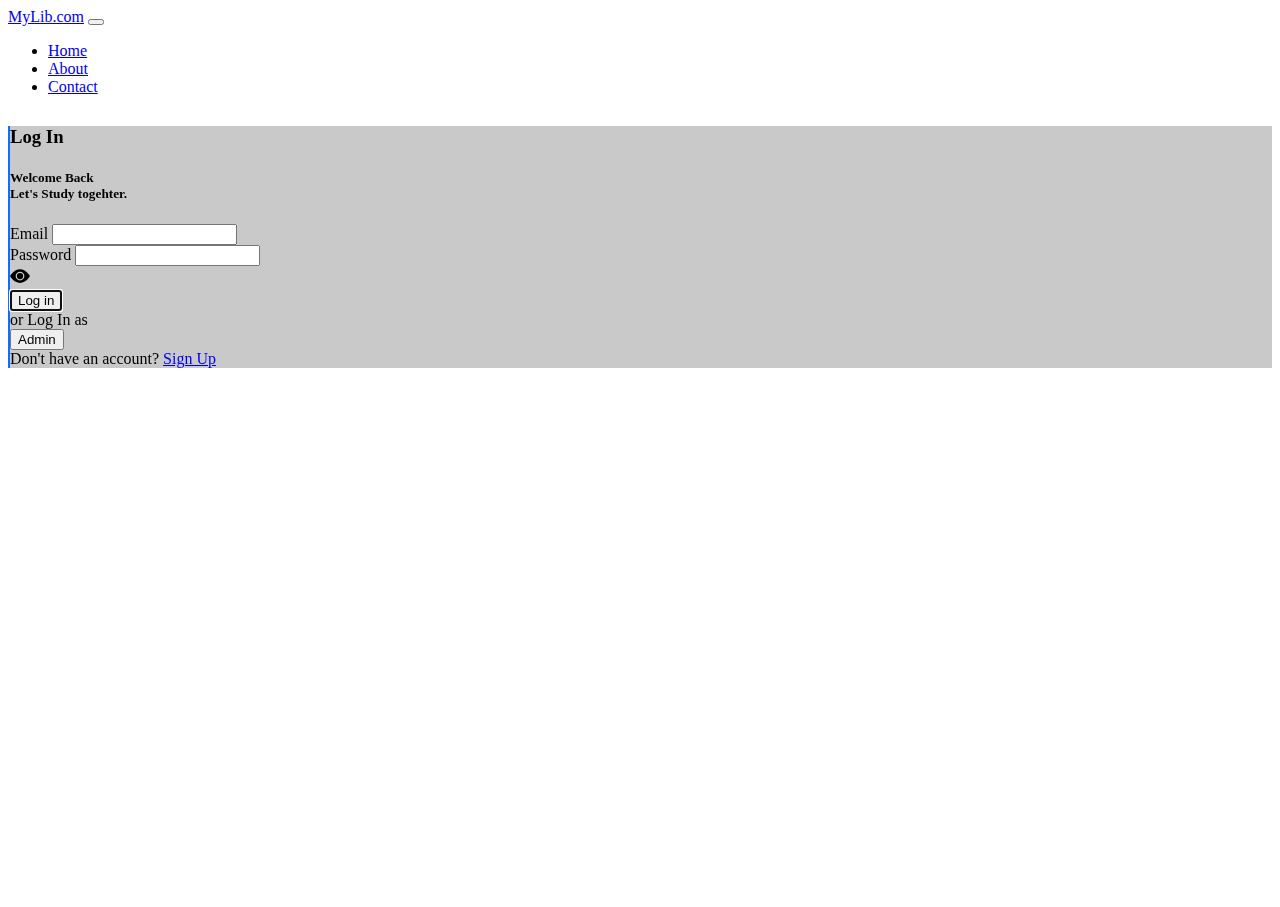
<file: public/index.html>
<!DOCTYPE html>
<html lang="en">
  <head>
    <meta charset="utf-8" />
    <meta name="viewport" content="width=device-width, initial-scale=1" />
    <title>MyLib - Dashboard</title>
    <link
      href="https://cdn.jsdelivr.net/npm/bootstrap@5.2.0/dist/css/bootstrap.min.css"
      rel="stylesheet"
      integrity="sha384-gH2yIJqKdNHPEq0n4Mqa/HGKIhSkIHeL5AyhkYV8i59U5AR6csBvApHHNl/vI1Bx"
      crossorigin="anonymous"
    />
    <link rel="stylesheet" href="/src/style.css" />
    <link rel="icon" type="image/x-icon" href="/src/favicon-32x32.png">
  </head>

  <body>
    <nav class="navbar navbar-expand-lg bg-dark navbar-dark sticky-top">
      <div class="container-fluid">
        <a class="navbar-brand" href="/public/index.html">MyLib.com</a>
        <button
          class="navbar-toggler"
          type="button"
          data-bs-toggle="collapse"
          data-bs-target="#navbarSupportedContent"
          aria-controls="navbarSupportedContent"
          aria-expanded="false"
          aria-label="Toggle navigation"
        >
          <span class="navbar-toggler-icon"></span>
        </button>
        <div class="collapse navbar-collapse" id="navbarSupportedContent">
          <ul class="navbar-nav me-auto mb-2 mb-lg-0">
            <li class="nav-item">
              <a class="nav-link active" aria-current="page" href="/public/index.html">Home</a>
            </li>
            <li class="nav-item">
              <a class="nav-link" href="/public/components/about.html">About</a>
            </li>
            <li class="nav-item">
              <a class="nav-link" href="/public/components/contact.html"
                >Contact</a
              >
            </li>
          </ul>
          <div class="user">
            <div id="userArea" class="userName text-white fw-bold P-0" role="button"></div>
              <button type="button" class="fw-bold btn text-primary btn-sm p-0" id="logOutBtn">
                Log Out
              </button>
          </div>
          <div class="ms-2 user-img rounded-5 border-primary" role="button">
            <img
              src="/src/default-img.png"
              class="img-fluid w-100 rounded-5"
              alt="User"
            />
          </div>
        </div>
      </div>
    </nav>
    <div id="alertBox"></div>
    <div id="loading"></div>
    <div class="container d-flex flex-column align-items-center">
      <div class="text-start bg-dark mb-3 px-5 py-2 w-100 rounded-2 text-white">
        <nav aria-label="breadcrumb">
          <ol class="breadcrumb m-0">
            <li class="breadcrumb-item active"><a href="/public/index.html" class="text-decoration-none">
              <svg xmlns="http://www.w3.org/2000/svg" width="16" height="16" fill="currentColor" class="bi bi-house-fill mb-1 me-1" viewBox="0 0 16 16">
            <path fill-rule="evenodd" d="m8 3.293 6 6V13.5a1.5 1.5 0 0 1-1.5 1.5h-9A1.5 1.5 0 0 1 2 13.5V9.293l6-6zm5-.793V6l-2-2V2.5a.5.5 0 0 1 .5-.5h1a.5.5 0 0 1 .5.5z"/>
            <path fill-rule="evenodd" d="M7.293 1.5a1 1 0 0 1 1.414 0l6.647 6.646a.5.5 0 0 1-.708.708L8 2.207 1.354 8.854a.5.5 0 1 1-.708-.708L7.293 1.5z"/>
          </svg>Dashboard</a></li>
          </ol>
        </nav>  
      </div>
      <div class=" d-flex align-items-center justify-content-between mb-3 w-50 bg-dark p-2 rounded-4 fw-bold all-view-seat" id="freshSeatData">
      </div>

      <div class="row align-items-start p-2 rounded-4 slot-option-box">
        <div class="col mx-2">
          <div class="card bg-dark mt-3 text-white " >
            <img
              src="../src/search-3d.png"
              class="card-img-top border-bottom border-dark"
              alt="..."
              height="250"
            />
            <div class="card-body text-center">
              <h5 class="card-title fw-bold text-primary">Check Slots</h5>
              <div class="card-text text-start">
                <p class="mb-1 fs-xs">
                  <span class="fw-bold">Is there seats Available?</span> Let's
                  go check and book your preferred timing and seat to study.
                </p>
                <p class="mb-3 fs-xs">
                  <span class="fw-bold text-info">Updated</span> :
                  <span>Few Min ago</span>
                </p>
              </div>
              <a href="/public/components/checkSlot.html" class="btn btn-primary px-5">Check</a>
            </div>
          </div>
        </div>
        <div class="col text-start mx-2">
          <div class="card bg-dark mt-3 text-white ">
            <img
              src="../src/book-3d.png"
              class="card-img-top border-bottom border-dark"
              alt="..."
              height="250"
            />
            <div class="card-body text-center">
              <h5 class="card-title fw-bold text-success">Book Slots</h5>
              <div class="card-text text-start">
                <p class="mb-1 fs-xs">
                  <span class="fw-bold">Study Time,</span> let's Go and book a
                  slot and start study to make changes in this world.
                </p>
                <p class="mb-3 fs-xs">
                  <span class="fw-bold text-info">Updated</span> :
                  <span>Few Min ago</span>
                </p>
              </div>
              <a href="/public/components/bookSlot.html" class="btn btn-success px-5">Book</a>
            </div>
          </div>
        </div>
        <div class="col text-start mx-2">
          <div class="card bg-dark mt-3 text-white ">
            <img
              src="../src/edit-3d.png"
              class="card-img-top border-bottom border-dark"
              alt="..."
              height="250"
            />
            <div class="card-body text-center">
              <h5 class="card-title fw-bold text-danger">Cancle Slots</h5>
              <div class="card-text text-start">
                <p class="mb-1 fs-xs">
                  <span class="fw-bold">Oop's Something happned?</span> Cancle
                  slot or change slot, Don't worry let's Do it right now.
                </p>
                <p class="mb-3 fs-xs">
                  <span class="fw-bold text-info">Updated</span> :
                  <span>Few Min ago</span>
                </p>
              </div>
              <a href="/public/components/cancleSlot.html" class="btn btn-danger px-5">Cancle</a>
            </div>
          </div>
        </div>
      </div>
    </div>

    <script
      src="https://cdn.jsdelivr.net/npm/bootstrap@5.2.0/dist/js/bootstrap.bundle.min.js"
      integrity="sha384-A3rJD856KowSb7dwlZdYEkO39Gagi7vIsF0jrRAoQmDKKtQBHUuLZ9AsSv4jD4Xa"
      crossorigin="anonymous"
    ></script>
    <script src="/src/js/script.js"></script>
    <script src="/src/js/index.js"></script>
  </body>
</html>
</file>
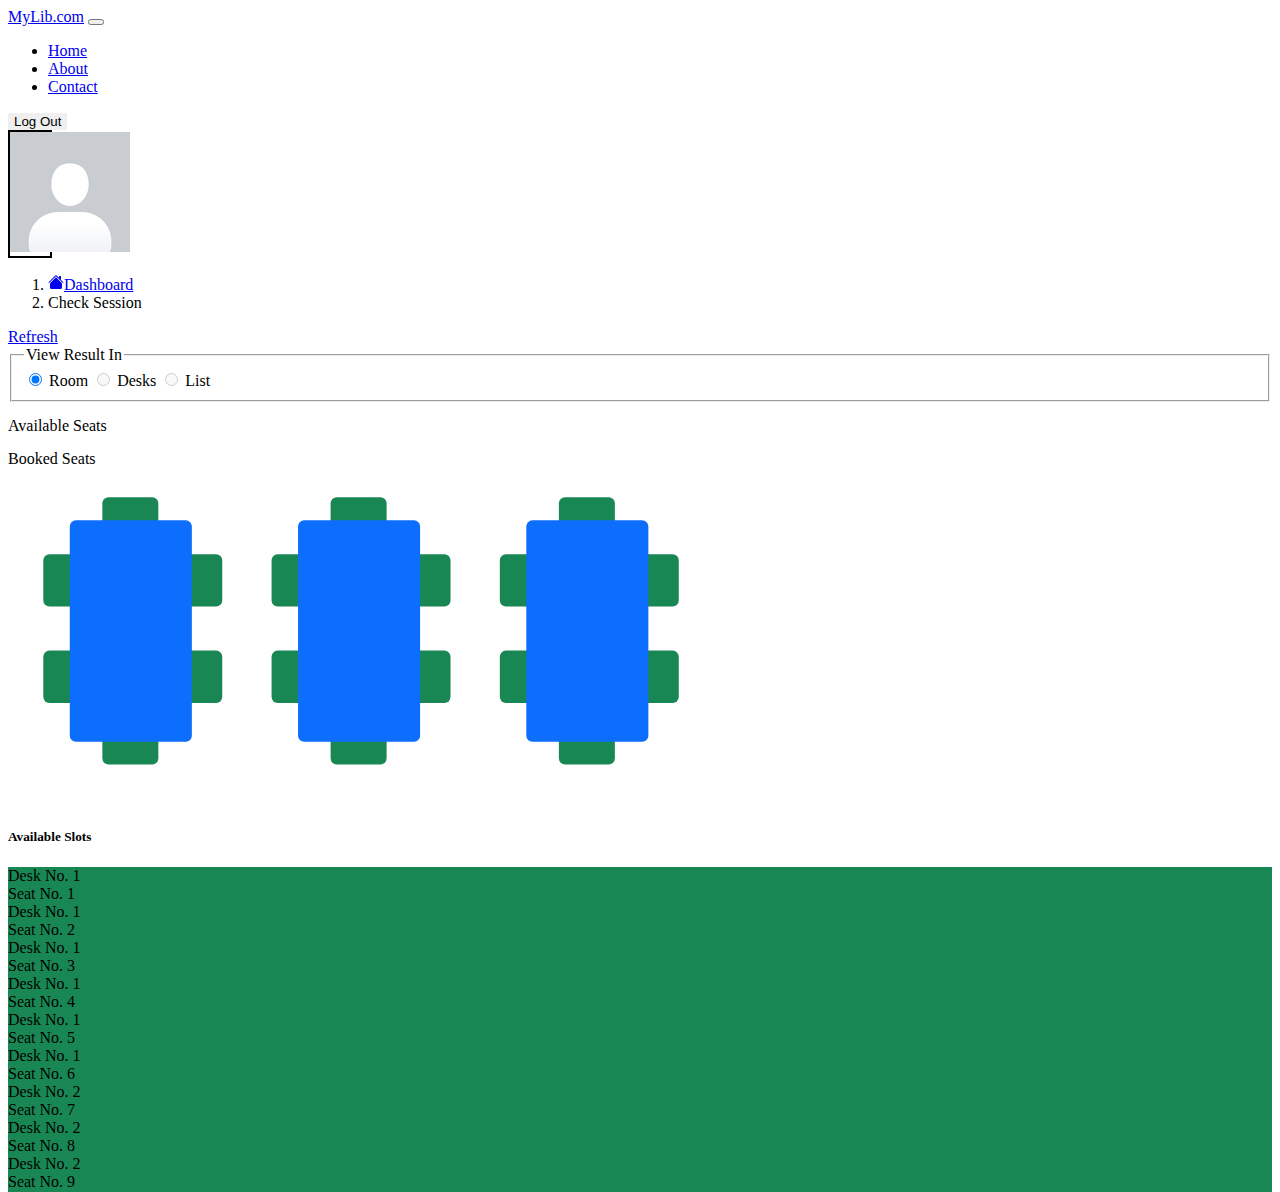
<file: public/components/checkSlot.html>
<!DOCTYPE html>
<html lang="en">
  <head>
    <meta charset="utf-8" />
    <meta name="viewport" content="width=device-width, initial-scale=1" />
    <title>MyLib - checkSlot</title>
    <link
      href="https://cdn.jsdelivr.net/npm/bootstrap@5.2.0/dist/css/bootstrap.min.css"
      rel="stylesheet"
      integrity="sha384-gH2yIJqKdNHPEq0n4Mqa/HGKIhSkIHeL5AyhkYV8i59U5AR6csBvApHHNl/vI1Bx"
      crossorigin="anonymous"
    />
    <link rel="stylesheet" href="/src/style.css" />
    <link rel="icon" type="image/x-icon" href="/src/favicon-32x32.png">
  </head>

  <body>
    <nav class="navbar navbar-expand-lg bg-dark navbar-dark sticky-top">
      <div class="container-fluid">
        <a class="navbar-brand" href="/public/index.html">MyLib.com</a>
        <button
          class="navbar-toggler"
          type="button"
          data-bs-toggle="collapse"
          data-bs-target="#navbarSupportedContent"
          aria-controls="navbarSupportedContent"
          aria-expanded="false"
          aria-label="Toggle navigation"
        >
          <span class="navbar-toggler-icon"></span>
        </button>
        <div class="collapse navbar-collapse" id="navbarSupportedContent">
          <ul class="navbar-nav me-auto mb-2 mb-lg-0">
            <li class="nav-item">
              <a class="nav-link active" aria-current="page" href="/public/index.html">Home</a>
            </li>
            <li class="nav-item">
              <a class="nav-link" href="/public/components/about.html">About</a>
            </li>
            <li class="nav-item">
              <a class="nav-link" href="/public/components/contact.html"
                >Contact</a
              >
            </li>
          </ul>
          <div class="user">
            <div id="userArea" class="userName text-white fw-bold P-0" role="button"></div>
              <button type="button" class="fw-bold btn text-primary btn-sm p-0" id="logOutBtn">
                Log Out
              </button>
          </div>
          <div class="ms-2 user-img rounded-5 border-primary" role="button">
            <img src="/src/default-img.png" class="img-fluid w-100 rounded-5" alt="User"/>
          </div>
        </div>
      </div>
    </nav>
    <div id="loading"></div>
    <div id="alertBox" style="z-index: 5;"></div>

    <div class="w-100 container d-flex flex-column align-items-center">
      <div class="text-start bg-dark mb-3 px-5 py-2 w-100 rounded-2 text-white hamburger-menu">
        <nav aria-label="breadcrumb">
          <ol class="breadcrumb m-0">
            <li class="breadcrumb-item"><a href="/public/index.html" class="text-decoration-none">
              <svg xmlns="http://www.w3.org/2000/svg" width="16" height="16" fill="currentColor" class="bi bi-house-fill mb-1 me-1" viewBox="0 0 16 16">
            <path fill-rule="evenodd" d="m8 3.293 6 6V13.5a1.5 1.5 0 0 1-1.5 1.5h-9A1.5 1.5 0 0 1 2 13.5V9.293l6-6zm5-.793V6l-2-2V2.5a.5.5 0 0 1 .5-.5h1a.5.5 0 0 1 .5.5z"/>
            <path fill-rule="evenodd" d="M7.293 1.5a1 1 0 0 1 1.414 0l6.647 6.646a.5.5 0 0 1-.708.708L8 2.207 1.354 8.854a.5.5 0 1 1-.708-.708L7.293 1.5z"/>
          </svg>Dashboard</a></li>
            <li class="breadcrumb-item active" aria-current="page">Check Session</li>
          </ol>
        </nav>  
      </div>
      <!-- hamburger menu end -->
      <!-- this div contain book & available detail at top -->
      <div class=" d-flex align-items-center justify-content-between mb-3 w-50 bg-dark p-2 rounded-4 fw-bold all-view-seat" id="freshSeatData">
      </div>
      <!-- all-view-seat -->

      <a href="#" class="btn btn-primary px-5" onclick="location.reload()">Refresh</a>
      
    </div>
    <!-- container end -->
    <div class="d-flex check-map mx-2 my-2 text-center ">
      <div class="lib-map w-75 bg-dark rounded-2 text-light">
        <div class="view-option text-start d-flex justify-content-between p-3">
          <fieldset>
            <legend class="col-form-label pt-0">View Result In</legend>
            <input
              class="form-check-input"
              type="radio"
              name="viewOption"
              id="viewRoom"
              value="Room"
              checked
            />
            <label class="form-check-label me-3" for="viewRoom">Room</label>
            <input
              class="form-check-input"
              type="radio"
              name="viewOption"
              id="viewTable"
              value="Desks"
              disabled
            />
            <label class="form-check-label me-3" for="viewTable" data-bs-toggle="tooltip" data-bs-placement="top" data-bs-title="This function is Currently not available">Desks</label>
            <input
              class="form-check-input"
              type="radio"
              name="viewOption"
              id="viewList"
              value="List"
              disabled
            />
            <label class="form-check-label me-3" for="viewList" data-bs-toggle="tooltip" data-bs-placement="top" data-bs-title="This function is Currently not available">List</label>
          </fieldset>
          <div class="seat-info  fw-bold">
            <div class="avail-info d-flex align-items-center">
              <div class="avail-color bg-success mx-1 rounded-5"></div>
              <span>Available Seats</span>
            </div>
            <div class="booked-info d-flex align-items-center">
              <div class="booked-color bg-danger mx-1 rounded-5"></div>
              <span>Booked Seats</span>
            </div>
          </div>
        </div>
        <!-- view-point end -->
        <div class="lib-type d-flex">
          <div class="w-75 lib-room p-2 d-flex align-items-center justify-content-center">
            <!-- <div class="container-sm p-2 rounded-1 text-black">
              <div class="sleve rounded-1 selve-y">
                B<br/>o<br/>o<br/>k<br/><br/>S<br/>e<br/>l<br/>v<br/>e<br/>
              </div>
              <div class="sleve rounded-1 selve-y">
                B<br/>o<br/>o<br/>k<br/><br/>S<br/>e<br/>l<br/>v<br/>e<br/>
              </div>
              <div class="sleve rounded-1 selve-y">
                B<br/>o<br/>o<br/>k<br/><br/>S<br/>e<br/>l<br/>v<br/>e<br/>
              </div>
              <div class="sleve rounded-1 selve-y">
                B<br/>o<br/>o<br/>k<br/><br/>S<br/>e<br/>l<br/>v<br/>e<br/>
              </div>
          
              <div class="sleve rounded-1 selve-xt xt-1">Book Selve</div>
              <div class="sleve rounded-1 selve-xt xt-2">Book Selve</div>
              <div class="sleve rounded-1 selve-xb xb-1">Book Selve</div>
              <div class="sleve rounded-1 selve-xb xb-2">Book Selve</div>
          
              <div class="desk bg-primary rounded-1 desk-1 d-flex justify-content-center align-items-center text-white fs-4 text-center">Desk 1
                <div class="chair available-seat rounded-1 ch-1 tbc-top p-2" data-bs-toggle="tooltip" data-bs-placement="bottom"
                data-bs-custom-class="custom-tooltip"
                data-bs-title="This Seat Is Currently availble, Book Now">1</div>
          
                <div class="chair available-seat rounded-1 ch-2 ch-x my-2 pt-4 tbc-left" data-bs-toggle="tooltip" data-bs-placement="right"
                data-bs-custom-class="custom-tooltip"
                data-bs-title="This Seat Is Currently availble, Book Now">2</div>
          
                <div class="chair booked-seat rounded-1 ch-3 ch-x my-2 pt-4 tbc-left"  data-bs-toggle="tooltip" data-bs-placement="right"
                data-bs-custom-class="custom-tooltip"
                data-bs-title="This Seat Is Currently Booked, See Details">3</div>
                <div class="chair booked-seat rounded-1 ch-4 tbc-btm pt-2"  data-bs-toggle="tooltip" data-bs-placement="top"
                data-bs-custom-class="custom-tooltip"
                data-bs-title="This Seat Is Currently Booked, See Details">4</div>
                <div class="chair available-seat rounded-1 ch-5 ch-y my-2 pt-4 tbc-right" data-bs-toggle="tooltip" data-bs-placement="right"
                data-bs-custom-class="custom-tooltip"
                data-bs-title="This Seat Is Currently availble, Book Now">5</div>
                <div class="chair available-seat rounded-1 ch-6 ch-y my-2 pt-4 tbc-right" data-bs-toggle="tooltip" data-bs-placement="right"
                data-bs-custom-class="custom-tooltip"
                data-bs-title="This Seat Is Currently availble, Book Now">6</div>
              </div>
              <div class="desk bg-primary rounded-1 desk-2 d-flex justify-content-center align-items-center text-white fs-4 text-center">Desk 2
                <div class="chair available-seat rounded-1 ch-1 tbc-top"  data-bs-toggle="tooltip" data-bs-placement="bottom"
                data-bs-custom-class="custom-tooltip"
                data-bs-title="This Seat Is Currently availble, Book Now">7</div>
                <div class="chair booked-seat rounded-1 ch-2 ch-x my-2 pt-4 tbc-left"  data-bs-toggle="tooltip" data-bs-placement="left"
                data-bs-custom-class="custom-tooltip"
                data-bs-title="This Seat Is Currently Booked, See Details">8</div>
                <div class="chair available-seat rounded-1 ch-3 ch-x my-2 pt-4 tbc-left"  data-bs-toggle="tooltip" data-bs-placement="left"
                data-bs-custom-class="custom-tooltip"
                data-bs-title="This Seat Is Currently availble, Book Now">9</div>
                <div class="chair available-seat rounded-1 ch-4 tbc-btm pt-2"  data-bs-toggle="tooltip" data-bs-placement="top"
                data-bs-custom-class="custom-tooltip"
                data-bs-title="This Seat Is Currently availble, Book Now">10</div>
                <div class="chair booked-seat rounded-1 ch-5 ch-y my-2 pt-4 tbc-right"  data-bs-toggle="tooltip" data-bs-placement="right"
                data-bs-custom-class="custom-tooltip"
                data-bs-title="This Seat Is Currently Booked, See Details">11</div>
                <div class="chair available-seat rounded-1 ch-6 ch-y my-2 pt-4 tbc-right"  data-bs-toggle="tooltip" data-bs-placement="right"
                data-bs-custom-class="custom-tooltip"
                data-bs-title="This Seat Is Currently availble, Book Now">12</div>
              </div>
              <div class="desk bg-primary rounded-1 desk-3 d-flex justify-content-center align-items-center text-white fs-4 text-center">Desk 3
                <div class="chair available-seat rounded-1 ch-1 tbc-top"  data-bs-toggle="tooltip" data-bs-placement="bottom"
                data-bs-custom-class="custom-tooltip"
                data-bs-title="This Seat Is Currently availble, Book Now">13</div>
                <div class="chair available-seat rounded-1 ch-2 ch-x my-2 pt-4 tbc-left"  data-bs-toggle="tooltip" data-bs-placement="left"
                data-bs-custom-class="custom-tooltip"
                data-bs-title="This Seat Is Currently availble, Book Now">16</div>
                <div class="chair booked-seat rounded-1 ch-3 ch-x my-2 pt-4 tbc-left"  data-bs-toggle="tooltip" data-bs-placement="left"
                data-bs-custom-class="custom-tooltip"
                data-bs-title="This Seat Is Currently Booked, See Details">15</div>
                <div class="chair available-seat rounded-1 ch-4 tbc-btm pt-2"  data-bs-toggle="tooltip" data-bs-placement="right"
                data-bs-custom-class="custom-tooltip"
                data-bs-title="This Seat Is Currently availble, Book Now">16</div>
                <div class="chair available-seat rounded-1 ch-5 ch-y my-2 pt-4 tbc-right"  data-bs-toggle="tooltip" data-bs-placement="right"
                data-bs-custom-class="custom-tooltip"
                data-bs-title="This Seat Is Currently availble, Book Now">17</div>
                <div class="chair available-seat rounded-1 ch-6 ch-y my-2 pt-4 tbc-right"  data-bs-toggle="tooltip" data-bs-placement="right"
                data-bs-custom-class="custom-tooltip"
                data-bs-title="This Seat Is Currently availble, Book Now">18</div>
              </div>
            </div> -->
            <svg id="roomImg" xmlns="http://www.w3.org/2000/svg" xmlns:xlink="http://www.w3.org/1999/xlink" viewBox="-200 0 2300 1100" shape-rendering="geometricPrecision" style="background-color: transparent;" width="700">
              <g transform="translate(0 0)">
                <g transform="translate(-100 0)">
                  <rect id="chair_1" class="chair to-up" width="184" height="172" rx="20" ry="20" transform="translate(210 96)" stroke-width="0"></rect>      
                  <rect id="chair_2" class="chair to-top-left" width="184" height="172" rx="20" ry="20" transform="translate(16 283)" stroke-width="0"></rect>
                      
                  <rect id="chair_3" class="chair to-bottom-left" width="184" height="172" rx="20" ry="20" transform="translate(16 600)" stroke-width="0" ></rect>
                      
                  <rect id="chair_4" class="chair to-down" width="184" height="172" rx="20" ry="20" transform="translate(210 802)" stroke-width="0"></rect>
                      
                  <rect id="chair_5" class="chair to-bottom-right" width="184" height="172" rx="20" ry="20" transform="translate(420 600)" stroke-width="0"></rect>
                      
                  <rect id="chair_6" class="chair to-top-right" width="184" height="172" rx="20" ry="20" transform="translate(420 283)" stroke-width="0"></rect>
                      
                  <rect id="table_1" width="401.04737" height="727.541061" rx="20" ry="20" transform="translate(103 172)" fill="#0d6efd" stroke-width="0"></rect>
                  </g>
                  <g transform="translate(650 0)">
                      
                      <rect id="chair_7" class="chair to-up" width="184" height="172" rx="20" ry="20" transform="translate(210 96)" stroke-width="0"></rect>
                      
                      <rect id="chair_8" class="chair to-top-left" width="184" height="172" rx="20" ry="20" transform="translate(16 283)" stroke-width="0"></rect>
                      
                      <rect id="chair_9" class="chair to-bottom-left" width="184" height="172" rx="20" ry="20" transform="translate(16 600)" stroke-width="0"></rect>
                      
                      <rect id="chair_10" class="chair to-down" width="184" height="172" rx="20" ry="20" transform="translate(210 802)" stroke-width="0"></rect>
                      
                      <rect id="chair_11" class="chair to-bottom-right" width="184" height="172" rx="20" ry="20" transform="translate(420 600)" stroke-width="0"></rect>
                      
                      <rect id="chair_12" class="chair to-top-right" width="184" height="172" rx="20" ry="20" transform="translate(420 283)" stroke-width="0"></rect>
                      
                      <rect id="table_2" width="401.04737" height="727.541061" rx="20" ry="20" transform="translate(103 172)" fill="#0d6efd" stroke-width="0"></rect>
                  </g>
                  <g transform="translate(1400 0)">
                     
                     <rect id="chair_13" class="chair to-up" width="184" height="172" rx="20" ry="20" transform="translate(210 96)" stroke-width="0"></rect>
                      
                      <rect id="chair_14" class="chair to-top-left" width="184" height="172" rx="20" ry="20" transform="translate(16 283)" stroke-width="0"></rect>
                      
                      <rect id="chair_15" class="chair to-bottom-left" width="184" height="172" rx="20" ry="20" transform="translate(16 600)" stroke-width="0"></rect>
                      
                      <rect id="chair_16" class="chair to-down" width="184" height="172" rx="20" ry="20" transform="translate(210 802)" stroke-width="0"></rect>
                      
                      <rect id="chair_17" class="chair to-bottom-right" width="184" height="172" rx="20" ry="20" transform="translate(420 600)" stroke-width="0"></rect>
                      
                      <rect id="chair_18" class="chair to-top-right" width="184" height="172" rx="20" ry="20" transform="translate(420 283)" stroke-width="0"></rect>
                      
                      <rect id="table_3" width="401.04737" height="727.541061" rx="20" ry="20" transform="translate(103 172)" fill="#0d6efd" stroke-width="0"></rect>
                  </g>
              </g>
            </svg>
          </div>
          <!-- lib room end -->
          <div class="w-25 avail-slots">
            <h5 class="text-success my-1 bg-dark">Available Slots</h5>
            <!--  -->
            <div class="card m-2 available-seat ds_list">
              <div class="card-body p-1">
                <div class="card-text text-white">
                  <div class="row text-center">
                    <div class="col">
                      <span>Desk No. 1</span>
                    </div>
                    <div class="col">
                      <span>Seat No. 1</span>
                    </div>
                  </div>
                </div>
              </div>
            </div>
            <div class="card m-2 available-seat ds_list">
              <div class="card-body p-1">
                <div class="card-text text-white">
                  <div class="row text-center">
                    <div class="col">
                      <span>Desk No. 1</span>
                    </div>
                    <div class="col">
                      <span>Seat No. 2</span>
                    </div>
                  </div>
                </div>
              </div>
            </div>
            <div class="card m-2 available-seat ds_list">
              <div class="card-body p-1">
                <div class="card-text text-white">
                  <div class="row text-center">
                    <div class="col">
                      <span>Desk No. 1</span>
                    </div>
                    <div class="col">
                      <span>Seat No. 3</span>
                    </div>
                  </div>
                </div>
              </div>
            </div>
            <div class="card m-2 available-seat ds_list">
              <div class="card-body p-1">
                <div class="card-text text-white">
                  <div class="row text-center">
                    <div class="col">
                      <span>Desk No. 1</span>
                    </div>
                    <div class="col">
                      <span>Seat No. 4</span>
                    </div>
                  </div>
                </div>
              </div>
            </div>
            <div class="card m-2 available-seat ds_list">
              <div class="card-body p-1">
                <div class="card-text text-white">
                  <div class="row text-center">
                    <div class="col">
                      <span>Desk No. 1</span>
                    </div>
                    <div class="col">
                      <span>Seat No. 5</span>
                    </div>
                  </div>
                </div>
              </div>
            </div>
            <div class="card m-2 available-seat ds_list">
              <div class="card-body p-1">
                <div class="card-text text-white">
                  <div class="row text-center">
                    <div class="col">
                      <span>Desk No. 1</span>
                    </div>
                    <div class="col">
                      <span>Seat No. 6</span>
                    </div>
                  </div>
                </div>
              </div>
            </div>
            <div class="card m-2 available-seat ds_list">
              <div class="card-body p-1">
                <div class="card-text text-white">
                  <div class="row text-center">
                    <div class="col">
                      <span>Desk No. 2</span>
                    </div>
                    <div class="col">
                      <span>Seat No. 7</span>
                    </div>
                  </div>
                </div>
              </div>
            </div>
            <div class="card m-2 available-seat ds_list">
              <div class="card-body p-1">
                <div class="card-text text-white">
                  <div class="row text-center">
                    <div class="col">
                      <span>Desk No. 2</span>
                    </div>
                    <div class="col">
                      <span>Seat No. 8</span>
                    </div>
                  </div>
                </div>
              </div>
            </div>
            <div class="card m-2 available-seat ds_list">
              <div class="card-body p-1">
                <div class="card-text text-white">
                  <div class="row text-center">
                    <div class="col">
                      <span>Desk No. 2</span>
                    </div>
                    <div class="col">
                      <span>Seat No. 9</span>
                    </div>
                  </div>
                </div>
              </div>
            </div>
            <div class="card m-2 available-seat ds_list">
              <div class="card-body p-1">
                <div class="card-text text-white">
                  <div class="row text-center">
                    <div class="col">
                      <span>Desk No. 2</span>
                    </div>
                    <div class="col">
                      <span>Seat No. 10</span>
                    </div>
                  </div>
                </div>
              </div>
            </div>
            <div class="card m-2 available-seat ds_list">
              <div class="card-body p-1">
                <div class="card-text text-white">
                  <div class="row text-center">
                    <div class="col">
                      <span>Desk No. 2</span>
                    </div>
                    <div class="col">
                      <span>Seat No. 11</span>
                    </div>
                  </div>
                </div>
              </div>
            </div>
            <div class="card m-2 available-seat ds_list">
              <div class="card-body p-1">
                <div class="card-text text-white">
                  <div class="row text-center">
                    <div class="col">
                      <span>Desk No. 2</span>
                    </div>
                    <div class="col">
                      <span>Seat No. 12</span>
                    </div>
                  </div>
                </div>
              </div>
            </div>
            <div class="card m-2 available-seat ds_list">
              <div class="card-body p-1">
                <div class="card-text text-white">
                  <div class="row text-center">
                    <div class="col">
                      <span>Desk No. 3</span>
                    </div>
                    <div class="col">
                      <span>Seat No. 13</span>
                    </div>
                  </div>
                </div>
              </div>
            </div>
            <div class="card m-2 available-seat ds_list">
              <div class="card-body p-1">
                <div class="card-text text-white">
                  <div class="row text-center">
                    <div class="col">
                      <span>Desk No. 3</span>
                    </div>
                    <div class="col">
                      <span>Seat No. 16</span>
                    </div>
                  </div>
                </div>
              </div>
            </div>
            <div class="card m-2 available-seat ds_list">
              <div class="card-body p-1">
                <div class="card-text text-white">
                  <div class="row text-center">
                    <div class="col">
                      <span>Desk No. 3</span>
                    </div>
                    <div class="col">
                      <span>Seat No. 15</span>
                    </div>
                  </div>
                </div>
              </div>
            </div>
            <div class="card m-2 available-seat ds_list">
              <div class="card-body p-1">
                <div class="card-text text-white">
                  <div class="row text-center">
                    <div class="col">
                      <span>Desk No. 3</span>
                    </div>
                    <div class="col">
                      <span>Seat No. 16</span>
                    </div>
                  </div>
                </div>
              </div>
            </div>
            <div class="card m-2 available-seat ds_list">
              <div class="card-body p-1">
                <div class="card-text text-white">
                  <div class="row text-center">
                    <div class="col">
                      <span>Desk No. 3</span>
                    </div>
                    <div class="col">
                      <span>Seat No. 17</span>
                    </div>
                  </div>
                </div>
              </div>
            </div>
            <div class="card m-2 available-seat ds_list">
              <div class="card-body p-1">
                <div class="card-text text-white">
                  <div class="row text-center">
                    <div class="col">
                      <span>Desk No. 3</span>
                    </div>
                    <div class="col">
                      <span>Seat No. 18</span>
                    </div>
                  </div>
                </div>
              </div>
            </div>     
          </div>
          <!-- avail-slots end  -->
        </div>
        <!-- lib type end -->
      </div>  
      <!-- lib-map end -->
      <div class="data-aside w-25 bg-dark rounded-2 mx-2 overflow-auto"></div>
    </div>
    <!-- check-map end -->

    <script
      src="https://cdn.jsdelivr.net/npm/bootstrap@5.2.0/dist/js/bootstrap.bundle.min.js"
      integrity="sha384-A3rJD856KowSb7dwlZdYEkO39Gagi7vIsF0jrRAoQmDKKtQBHUuLZ9AsSv4jD4Xa"
      crossorigin="anonymous"
    ></script>
    <script src="/src/js/script.js"></script>
    <script src="/src/js/checkSlot.js"></script>
  </body>
</html>
</file>
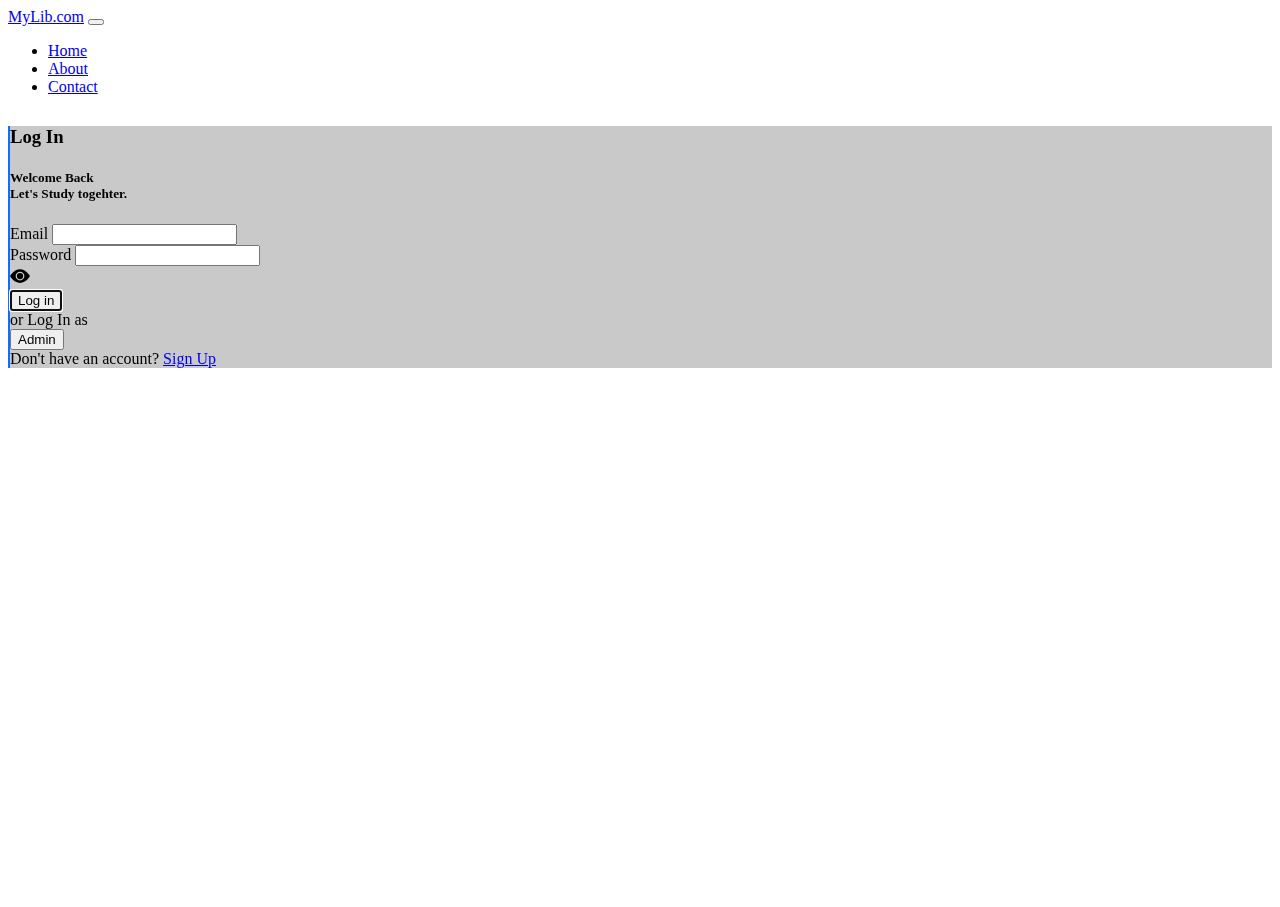
<file: public/components/logIn.html>
<!DOCTYPE html>
<html lang="en">
<head>
    <meta charset="utf-8" />
    <meta name="viewport" content="width=device-width, initial-scale=1" />
    <title>MyLib - LogIn</title>
    <link href="https://cdn.jsdelivr.net/npm/bootstrap@5.2.0/dist/css/bootstrap.min.css" rel="stylesheet"
        integrity="sha384-gH2yIJqKdNHPEq0n4Mqa/HGKIhSkIHeL5AyhkYV8i59U5AR6csBvApHHNl/vI1Bx" crossorigin="anonymous" />
    <link rel="stylesheet" href="/src/style.css"/>
    <link rel="icon" type="image/x-icon" href="/src/favicon-32x32.png">
</head>

<body>
    <nav class="navbar navbar-expand-lg bg-dark navbar-dark sticky-top">
        <div class="container-fluid">
            <a class="navbar-brand" href="../index.html">MyLib.com</a>
            <button class="navbar-toggler" type="button" data-bs-toggle="collapse"
                data-bs-target="#navbarSupportedContent" aria-controls="navbarSupportedContent" aria-expanded="false"
                aria-label="Toggle navigation">
                <span class="navbar-toggler-icon"></span>
            </button>
            <div class="collapse navbar-collapse" id="navbarSupportedContent">
                <ul class="navbar-nav me-auto mb-2 mb-lg-0">
                    <li class="nav-item">
                        <a class="nav-link active" aria-current="page" href="../index.html">Home</a>
                    </li>
                    <li class="nav-item">
                        <a class="nav-link" href="/public/components/about.html">About</a>
                    </li>
                    <li class="nav-item">
                        <a class="nav-link" href="/public/components/contact.html">Contact</a>
                    </li>
                </ul>
            </div>
        </div>
    </nav>
    <div id="alertBox"></div>
    <div id="loading"></div>
   
    <div class="container d-flex justify-content-center align-items-center position-relative" style="margin-top: 30px !important;">
        <form class="w-50 m-5 p-4 text-light border-primary rounded-3">
            <h3 class="">Log In</h3>
            <h5>Welcome Back <br /> Let's Study togehter.</h5>
            <div class=" mb-4">
                <label for="logEmail" class=" col-form-label">Email</label>
                <input type="email" class="form-control" id="logEmail" required/>
            </div>
            <div class=" mb-4 position-relative">
                <label for="logPassword" class=" col-form-label">Password</label>
                <input type="password" class="form-control" id="logPassword" required/>
                <div class="position-absolute password-eye d-flex justify-content-center  align-items-center">
                    <svg id="eyeOpen" xmlns="http://www.w3.org/2000/svg" width="20" height="20" fill="currentColor" class=" text-dark bi bi-eye-fill" viewBox="0 0 16 16">
                        <path d="M10.5 8a2.5 2.5 0 1 1-5 0 2.5 2.5 0 0 1 5 0z"/>
                        <path d="M0 8s3-5.5 8-5.5S16 8 16 8s-3 5.5-8 5.5S0 8 0 8zm8 3.5a3.5 3.5 0 1 0 0-7 3.5 3.5 0 0 0 0 7z"/>
                      </svg>
                    <svg id="eyeClose" xmlns="http://www.w3.org/2000/svg" width="20" height="20"  fill="currentColor" class="bi bi-eye-slash-fill text-dark modalBoxN" viewBox="0 0 16 16">
                        <path d="m10.79 12.912-1.614-1.615a3.5 3.5 0 0 1-4.474-4.474l-2.06-2.06C.938 6.278 0 8 0 8s3 5.5 8 5.5a7.029 7.029 0 0 0 2.79-.588zM5.21 3.088A7.028 7.028 0 0 1 8 2.5c5 0 8 5.5 8 5.5s-.939 1.721-2.641 3.238l-2.062-2.062a3.5 3.5 0 0 0-4.474-4.474L5.21 3.089z"/>
                        <path d="M5.525 7.646a2.5 2.5 0 0 0 2.829 2.829l-2.83-2.829zm4.95.708-2.829-2.83a2.5 2.5 0 0 1 2.829 2.829zm3.171 6-12-12 .708-.708 12 12-.708.708z"/>
                    </svg>
            </div>
            </div>
            
            <div class="text-center">
                    <button type="submit" id="logInBtn" class="btn btn-primary w-50">Log in</button>
            </div>
            <div class="text-center mt-3">or Log In as</div>
            <div class="d-flex justify-content-center">
                <button type="button" id="adminBtn" class="btn btn-secondary mt-3 w-25">Admin</button>
            </div>
            <div class="text-center mt-2" >
                <span>Don't have an account? 
                    <a href="/public/components/signUp.html" class="link-primary">Sign Up</a>
                </span>
            </div>
        </form>
        <div id="adminPage" class="admin-block border-primary rounded-3">
                <form class="w-100 p-4 text-light rounded-3 admin-form">
                    <h4>Log In As </h4>
                    <h3> Admin</h3>
                    <div class=" mb-4">
                        <label for="adminId" class=" col-form-label">Email</label>
                        <input type="email" class="form-control" id="adminId" required/>
                    </div>
                    <div class=" mb-4 position-relative">
                        <label for="adminPass" class=" col-form-label">Password</label>
                        <input type="password" class="form-control" id="adminPass" required/>
                        <div class="position-absolute password-eye d-flex justify-content-center  align-items-center">
                            <svg id="adminEyeOpen" xmlns="http://www.w3.org/2000/svg" width="20" height="20" fill="currentColor" class=" text-dark bi bi-eye-fill" viewBox="0 0 16 16">
                                <path d="M10.5 8a2.5 2.5 0 1 1-5 0 2.5 2.5 0 0 1 5 0z"/>
                                <path d="M0 8s3-5.5 8-5.5S16 8 16 8s-3 5.5-8 5.5S0 8 0 8zm8 3.5a3.5 3.5 0 1 0 0-7 3.5 3.5 0 0 0 0 7z"/>
                                </svg>
                            <svg id="adminEyeClose" xmlns="http://www.w3.org/2000/svg" width="20" height="20"  fill="currentColor" class="bi bi-eye-slash-fill text-dark modalBoxN" viewBox="0 0 16 16">
                                <path d="m10.79 12.912-1.614-1.615a3.5 3.5 0 0 1-4.474-4.474l-2.06-2.06C.938 6.278 0 8 0 8s3 5.5 8 5.5a7.029 7.029 0 0 0 2.79-.588zM5.21 3.088A7.028 7.028 0 0 1 8 2.5c5 0 8 5.5 8 5.5s-.939 1.721-2.641 3.238l-2.062-2.062a3.5 3.5 0 0 0-4.474-4.474L5.21 3.089z"/>
                                <path d="M5.525 7.646a2.5 2.5 0 0 0 2.829 2.829l-2.83-2.829zm4.95.708-2.829-2.83a2.5 2.5 0 0 1 2.829 2.829zm3.171 6-12-12 .708-.708 12 12-.708.708z"/>
                            </svg>
                    </div>
                    </div>
                    <div class="text-center">
                        <button type="submit" id="adminLogBtn" class="btn btn-primary w-50">Log in</button>
                    </div>
                </form>
        </div>
        
    </div>
    
    <script src="https://cdn.jsdelivr.net/npm/bootstrap@5.2.0/dist/js/bootstrap.bundle.min.js"
        integrity="sha384-A3rJD856KowSb7dwlZdYEkO39Gagi7vIsF0jrRAoQmDKKtQBHUuLZ9AsSv4jD4Xa"
        crossorigin="anonymous"></script>
        <script src="/src/js/script.js"></script>
        <script src="/src/js/logIn.js"></script>
</body>

</html>
</file>
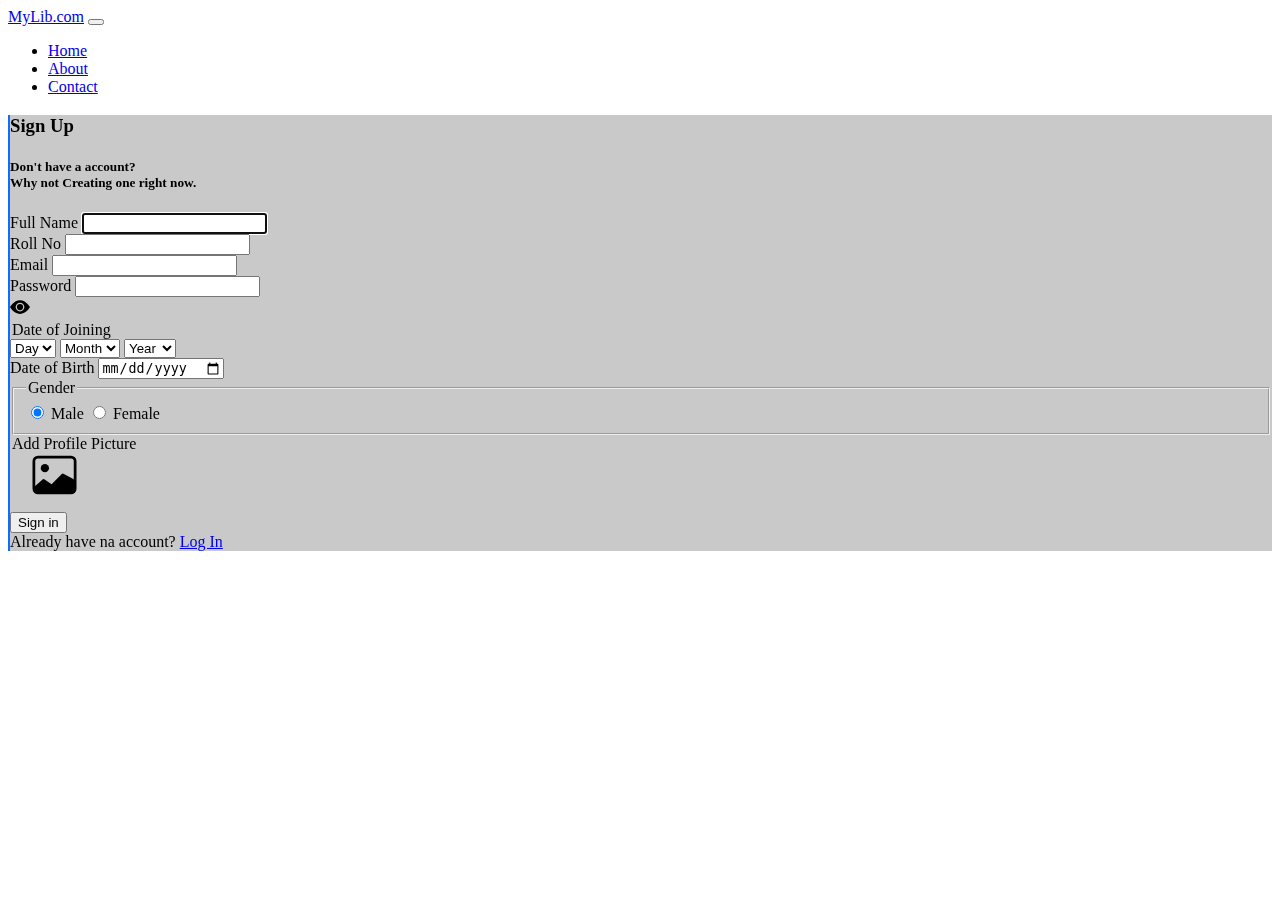
<file: public/components/signUp.html>
<!DOCTYPE html>
<html lang="en">

<head>
    <meta charset="utf-8" />
    <meta name="viewport" content="width=device-width, initial-scale=1" />
    <title>MyLib - SignUp</title>
    <link href="https://cdn.jsdelivr.net/npm/bootstrap@5.2.0/dist/css/bootstrap.min.css" rel="stylesheet"
        integrity="sha384-gH2yIJqKdNHPEq0n4Mqa/HGKIhSkIHeL5AyhkYV8i59U5AR6csBvApHHNl/vI1Bx" crossorigin="anonymous" />
    <!-- <link href="/src/bootstrap/bootstrap.min.css" rel="stylesheet"/> -->
    <link rel="stylesheet" href="/src/style.css" />
    <link rel="icon" type="image/x-icon" href="/src/favicon-32x32.png">
</head>

<body>
    <nav class="navbar navbar-expand-lg bg-dark navbar-dark sticky-top">
        <div class="container-fluid">
            <a class="navbar-brand" href="../index.html">MyLib.com</a>
            <button class="navbar-toggler" type="button" data-bs-toggle="collapse"
                data-bs-target="#navbarSupportedContent" aria-controls="navbarSupportedContent" aria-expanded="false"
                aria-label="Toggle navigation">
                <span class="navbar-toggler-icon"></span>
            </button>
            <div class="collapse navbar-collapse" id="navbarSupportedContent">
                <ul class="navbar-nav me-auto mb-2 mb-lg-0">
                    <li class="nav-item">
                        <a class="nav-link active" aria-current="page" href="../index.html">Home</a>
                    </li>
                    <li class="nav-item">
                        <a class="nav-link" href="/public/components/about.html">About</a>
                    </li>
                    <li class="nav-item">
                        <a class="nav-link" href="/public/components/contact.html">Contact</a>
                    </li>                    
                </ul>
            </div>
        </div>
    </nav>
    <div id="alertBox"></div>
    <div id="loading"></div>
    
    <div class="container my-5 d-flex justify-content-center align-items-center">
        <form class="w-50 mt-5 p-4 text-light border-primary rounded-3" id="signUpForm">
            <h3>Sign Up</h3>
            <h5>Don't have a account? <br /> Why not Creating one right now.</h5>
            <div class="row mb-1">
                <div class="col">
                    <label for="inputName" class=" col-form-label">Full Name</label>
                    <input type="text" class="form-control" id="inputName"/>
                </div>
                <div class="col" id="rollNoBox">
                    <label for="rollNo" class=" col-form-label">Roll No</label>
                    <input type="number" class="form-control" id="rollNo"/>
                    
                </div>
            </div>
            <div class=" mb-3">
                <label for="inputEmail" class=" col-form-label">Email</label>
                <input type="email" class="form-control" id="inputEmail" autocomplete="false"/>
            </div>
            <div class=" mb-3 position-relative">
                <label for="inputPassword" class=" col-form-label">Password</label>
                <input type="password" class="form-control" id="inputPassword" required />
                <div class="position-absolute password-eye d-flex justify-content-center  align-items-center">
                        <svg id="eyeOpen" xmlns="http://www.w3.org/2000/svg" width="20" height="20" fill="currentColor" class=" text-dark bi bi-eye-fill" viewBox="0 0 16 16">
                            <path d="M10.5 8a2.5 2.5 0 1 1-5 0 2.5 2.5 0 0 1 5 0z"/>
                            <path d="M0 8s3-5.5 8-5.5S16 8 16 8s-3 5.5-8 5.5S0 8 0 8zm8 3.5a3.5 3.5 0 1 0 0-7 3.5 3.5 0 0 0 0 7z"/>
                          </svg>
                        <svg id="eyeClose" xmlns="http://www.w3.org/2000/svg" width="20" height="20"  fill="currentColor" class="bi bi-eye-slash-fill text-dark modalBoxN" viewBox="0 0 16 16">
                            <path d="m10.79 12.912-1.614-1.615a3.5 3.5 0 0 1-4.474-4.474l-2.06-2.06C.938 6.278 0 8 0 8s3 5.5 8 5.5a7.029 7.029 0 0 0 2.79-.588zM5.21 3.088A7.028 7.028 0 0 1 8 2.5c5 0 8 5.5 8 5.5s-.939 1.721-2.641 3.238l-2.062-2.062a3.5 3.5 0 0 0-4.474-4.474L5.21 3.089z"/>
                            <path d="M5.525 7.646a2.5 2.5 0 0 0 2.829 2.829l-2.83-2.829zm4.95.708-2.829-2.83a2.5 2.5 0 0 1 2.829 2.829zm3.171 6-12-12 .708-.708 12 12-.708.708z"/>
                        </svg>
                </div>
            </div>
            <div class="row mb-3">
                <div class="col">
                    <legend class="col-form-label">Date of Joining</legend>
                    <div class=" d-flex justify-content-center align-items-center dob-box">
                        <select class="form-select col mx-1 di" aria-label="Default select" id="joiningDay" required>
                            <option selected>Day</option>
                            <option value="1">1</option>
                            <option value="2">2</option>
                            <option value="3">3</option>
                            <option value="4">4</option>
                            <option value="5">5</option>
                            <option value="6">6</option>
                            <option value="7">7</option>
                            <option value="8">8</option>
                            <option value="9">9</option>
                            <option value="10">10</option>
                            <option value="11">11</option>
                            <option value="12">12</option>
                            <option value="13">13</option>
                            <option value="14">14</option>
                            <option value="15">15</option>
                            <option value="16">16</option>
                            <option value="17">17</option>
                            <option value="18">18</option>
                            <option value="19">19</option>
                            <option value="20">20</option>
                            <option value="21">21</option>
                            <option value="22">22</option>
                            <option value="23">23</option>
                            <option value="24">24</option>
                            <option value="25">25</option>
                            <option value="26">26</option>
                            <option value="27">27</option>
                            <option value="28">28</option>
                            <option value="29">29</option>
                            <option value="30">30</option>
                            <option value="31">31</option>
                        </select> 
                        <select class="form-select col mx-1" aria-label="Default select" id="joiningMonth" required>
                            <option selected>Month</option>
                            <option value="0">Jan</option>
                            <option value="1">Feb</option>
                            <option value="2">Mar</option>
                            <option value="3">Apr</option>
                            <option value="4">May</option>
                            <option value="5">Jun</option>
                            <option value="6">Jul</option>
                            <option value="7">Aug</option>
                            <option value="8">Sep</option>
                            <option value="9">Oct</option>
                            <option value="10">Nov</option>
                            <option value="11">Dec</option>
                        </select>
                        <select class="form-select col mx-1" aria-label="Default select" id="joiningYear" required>
                            <option selected>Year</option>
                            <option value="2022">2022</option>
                            <option value="2021">2021</option>
                            <option value="2020">2020</option>
                            <option value="2019">2019</option>
                            <option value="2018">2018</option>
                            <option value="2017">2017</option>
                            <option value="2016">2016</option>
                            <option value="2015">2015</option>
                            <option value="2014">2014</option>
                            <option value="2013">2013</option>
                            <option value="2012">2012</option>
                            <option value="2011">2011</option>
                            <option value="2010">2010</option>
                            <option value="2009">2009</option>
                            <option value="2008">2008</option>
                            <option value="2007">2007</option>
                            <option value="2006">2006</option>
                            <option value="2005">2005</option>
                            
                        </select>
                    </div>
                </div>
                <div class="col">
                    <label for="dobInput" class=" col-form-label">Date of Birth</label>
                    <input type="date" class="form-control" id="dobInput" required/>
                </div>
            </div>
            <div class="row mb-3">
                <div class="col">
                    <fieldset aria-required="true" >
                        <legend class="col-form-label pt-0">Gender</legend>
                            <input class="form-check-input" type="radio" name="gender" id="genderMale" value="male"
                                    checked />
                            <label class="form-check-label mx-2" for="genderMale">Male</label>
        
                            <input class="form-check-input" type="radio" name="gender" id="genderFemale"
                                    value="female" />
                            <label class="form-check-label" for="genderFemale">Female</label>            
                    </fieldset>
                </div>
                <div class="col">
                    <legend class="col-form-label pt-0">Add Profile Picture</legend>
                    <label for="profilePic"  role="button">
                          <svg xmlns="http://www.w3.org/2000/svg" width="100" height="55" fill="currentColor" class="bi bi-image" viewBox="0 0 20 20">
                            <path d="M6.002 5.5a1.5 1.5 0 1 1-3 0 1.5 1.5 0 0 1 3 0z"/>
                            <path d="M2.002 1a2 2 0 0 0-2 2v10a2 2 0 0 0 2 2h12a2 2 0 0 0 2-2V3a2 2 0 0 0-2-2h-12zm12 1a1 1 0 0 1 1 1v6.5l-3.777-1.947a.5.5 0 0 0-.577.093l-3.71 3.71-2.66-1.772a.5.5 0 0 0-.63.062L1.002 12V3a1 1 0 0 1 1-1h12z"/>
                          </svg>
                    </label>
                    <input class="input-remove" type="file" id="profilePic" accept="image/*" disabled>
                </div>
            </div>
            
            <div class="text-center">
                <button type="submit" class="btn btn-primary w-50" id="signUpBtn">Sign in</button>
            </div>
            <div class="text-center mt-2">
                <span>Already have na account? 
                    <a href="/public/components/logIn.html" class="link-primary">Log In</a>
                </span>
            </div>
        </form>
    </div>
    
    <!-- <script src="/src/bootstrap/bootstrap.bundle.min.js"></script> -->
    <script src="https://cdn.jsdelivr.net/npm/bootstrap@5.2.0/dist/js/bootstrap.bundle.min.js"
        integrity="sha384-A3rJD856KowSb7dwlZdYEkO39Gagi7vIsF0jrRAoQmDKKtQBHUuLZ9AsSv4jD4Xa"
        crossorigin="anonymous"></script>
    <script src="/src/js/script.js"></script>
    <script src="/src/js/signUp.js"></script>
</body>

</html>
</file>
<file: src/style.css>
::-webkit-scrollbar{
    width: 10px;
    height: 20px;
    background-color: #fff;
}
::-webkit-scrollbar-thumb{
    background-color: var(--dark);
    width: 5px;
    border-radius: 10px;
}
:root{
    --primary:#0d6efd;
    --secondary:#6c757d;
    --success:#198754;
    --info:#0dcaf0;
    --warning:#ffc107;
    --danger:#dc3545;
    --light:#f8f9fa;
    --dark:#212529;
}
body{
    /* background: url('my-lib-bg.avif'); */
    background: url('https://images.unsplash.com/photo-1481627834876-b7833e8f5570?ixlib=rb-4.0.3&ixid=MnwxMjA3fDB8MHxwaG90by1wYWdlfHx8fGVufDB8fHx8&auto=format&fit=crop&w=628&q=80'); 
    background-size: cover;
    position:relative;
}
.container{
    margin-top: 10px !important;
}
form{
    backdrop-filter: blur(5px);   
    background: rgba(120 120 120 / 40%);
    border-left:2px solid var(--primary);
}
.dob-box{
    height: fit-content;
}
.input-remove{
    width:0;
    height: 0;
}
.user-img{
    width: 40px !important;
    border: 2px solid;
}
.user button{
    border: none;
}
.user button:hover{
    color: var(--danger) !important;
}
.d-brd{
    border:1px solid red;
}
.fs-xs{
    font-size: 14px !important;
}


/*  */
.check-map{
    height: 476px !important;
}

/* lib-room */

.lib-room .container-sm{
    height: 370px;
    position: relative;
    z-index: 1;
    /* border-color: white !important; */
    box-shadow: 0 0 4px 0px white;
}
.container-sm .sleve{
    width: 20px;
    height: 320px;
    position: absolute;
    top: 25px;
    background:#fff;
    display: flex;
    justify-content: center;
    align-items: center;
    
}
.container-sm .selve-y:nth-child(1){
    left:5px;
}
.container-sm .selve-y:nth-child(2){
    left:265px;
}
.container-sm .selve-y:nth-child(3){
    left: calc(267px * 2);
}
.container-sm .selve-y:nth-child(4){
    left: calc(267px * 3);
}

.container-sm .selve-xt,.container-sm .selve-xb{
    width: 200px;
    height: 20px;
}
.container-sm .selve-xt{
    top:2px;
    left: 5px;
}
.container-sm .selve-xb{
    top: 94%;
    left: 5px;
}
.container-sm .xt-2, .container-sm .xb-2{
    left: calc(5px + 305px);
}

.desk{
    width: 150px;
    height: 220px;
    position: absolute;
    top: 22%;
    left: 65px;

}
.container-sm .desk-2{
    left:calc(67px + 265px);
}
.container-sm .desk-3{
    left:calc(67px + 265px *2);
}
.desk .chair{
    width: 80px;
    height: 50px;
    background: white;
    position: absolute;
    z-index: -1;
    cursor: pointer;
    transition:all .5s ease;
    
}
.desk .ch-x, .desk .ch-y{
    height: 80px;
    width: 50px;
}
.desk .ch-x{
    left: -20px;
    top: 10px
}
.desk .ch-y{
    left: 120px;
    top: 10px;
}
.desk .ch-3, .desk .ch-6{
    top: 110px;
}
.desk .ch-1, .desk .ch-4{
    left: 35px;
    top: -25px;
}
.desk .ch-4{
    top: 190px;
}


/* */
@media only screen and (max-width: 1440px) {
    .container-sm .selve-y:nth-child(1){
        left:5px;
    }
    .container-sm .selve-y:nth-child(2){
        left:250px;
    }
    .container-sm .selve-y:nth-child(3){
        left: calc(250px * 2);
    }
    .container-sm .selve-y:nth-child(4){
        left: calc(249px * 3);
    }
    
    .container-sm .selve-xt,.container-sm .selve-xb{
        width: 200px;
        height: 20px;
    }
    .container-sm .selve-xt{
        top:2px;
        left: 5px;
    }
    .container-sm .selve-xb{
        top: 94%;
        left: 5px;
    }
    .container-sm .xt-2, .container-sm .xb-2{
        left: calc(5px + 277px);
    }
    
    .desk{
        width: 150px;
        height: 220px;
        position: absolute;
        top: 22%;
        left: 59px;
    
    }
    .container-sm .desk-2{
        left:calc(55px + 255px);
    }
    .container-sm .desk-3{
        left:calc(50px + 255px *2);
    }
    .desk .chair{
        width: 80px;
        height: 50px;
        background: white;
        position: absolute;
        z-index: -1;
        cursor: pointer;
        transition:all .5s ease;
        
    }
    .desk .ch-x, .desk .ch-y{
        height: 80px;
        width: 50px;
    }
    .desk .ch-x{
        left: -20px;
        top: 10px
    }
    .desk .ch-y{
        left: 120px;
        top: 10px;
    }
    .desk .ch-3, .desk .ch-6{
        top: 110px;
    }
    .desk .ch-1, .desk .ch-4{
        left: 35px;
        top: -25px;
    }
    .desk .ch-4{
        top: 190px;
    }
  }
  @media only screen and (min-width: 1200px ){
    .slot-option-box .col .card{
        width: 18rem;
      }
  }
/* */
@media only screen and (max-width: 1024px) {
    .lib-room{
        display: none;
        width: 0 !important;
    
    }
    .container-sm{
        display: none;
    }
    .avail-slots{
        width: 100% !important;
    }
    .slot-option-box .col{
        text-align: center !important;
        display: flex;
        align-items: center;
    }
    .all-view-seat{
        flex-direction: column;
    }
    
  }
/*  */
@media only screen and (max-width:770px) {
    .all-view-seat{
        text-align: center !important;
    }
    .all-view-seat .col{
        text-align: center !important;
    }
    .slot-option-box{
        align-items: center !important;
        flex-direction: column !important;
  }
  .slot-option-box .col .card{
    width: 18rem;
  }
}
.slot-option-box .col .card{
    transition: scale .2s ease-in-out;
  }
  
.slot-option-box .col .card:hover{
    scale: 1.030;
  }
  

/*  */
.avail-slots{
    overflow-y: auto;
    height: 386px !important;
}
.booked-seat{
    background: var(--danger) !important;
}
.available-seat{
    background: var(--success) !important; 
}
.tbc-top:hover{
    top : -40px;
 }
 .tbc-btm:hover{
    top : 210px;
 }
 .tbc-left:hover{
    left : -40px;
 }
 .tbc-right:hover{
    left : 140px;
 }
    
 .tbc-top,
 .tbc-btm,
 .tbc-left,
 .tbc-right{
    text-align: center;
 }
 .avail-color, .booked-color{
    width: 15px;
    height: 15px;
 }
 .avail-slots .card{
    cursor: pointer;
 }
 .avail-slots .card:hover{
    outline:2px solid var(--primary)
 }


.cs-cont{
    height: 73vh !important;
    
}
.cs-cont > div:first-child{
    backdrop-filter: blur(5px);
    /* border:1px solid var(--dark); */
    box-shadow: 0 0 10px rgba(255 255 255 / 20%);
}

.translate-middle{
    top:20px;
    font-size: 14px;

}
.modalBox{
    position: fixed;
    width: 100%;
    height: 100%;
    backdrop-filter: blur(5px) ;    
    z-index: 10;
    display: flex;
    align-items: center;
    justify-content: center;
}
.modalBoxN{
    display: none;

}
.popUp{
     animation: popup .8s forwards ;
     animation-delay: 0.2s;
     opacity: 1;
     transform: scale(1);
     visibility: hidden;
}
@keyframes popup {
    0%{
        opacity: 0;  
        transform: scale(0);
        visibility: hidden;
    }
    50%{
        opacity: 1;  
        transform: scale(1.2);
        visibility: visible;
    }
    100%{
        opacity: 1;  
        transform: scale(1);
        visibility: visible;
    }
}
#alertBox{
    width: 100%;
    position: fixed;
    z-index:1;
    text-align: center;
    bottom: 40px;
    display: flex;
    align-items: center;
    justify-content: center;

}


.password-eye{
    top: 49px;
    right: 30px;
    cursor: pointer;
}

/* alert css */
.alert{
    padding: .4rem 5rem;
}

/* loading box */
#loading{
    position: absolute;
    top: 40%;
    left: 0;
    right: 0;
    z-index: 2;
}
#timingHelp{
    color:var(--light);
    text-align: right;
}
#adminPage{
    width: 0px;
    height:80%;
    transition: all 0.1s ease-in;
    /* transform: scale(0); */
    visibility: hidden;
}
.show-adminPage{
    width: 50% !important;
    visibility: visible !important;
    display: flex !important;
   /* transform: scale(1) !important; */
}
.show-adminPage
/* admin-block */
.admin-block, .admin-form{
    min-height: 509px;
    max-height: 600px;
}

.chair{
    cursor: pointer;
    fill: var(--success);
}
.booked-chair{
    fill: var(--danger);
}
</file>
